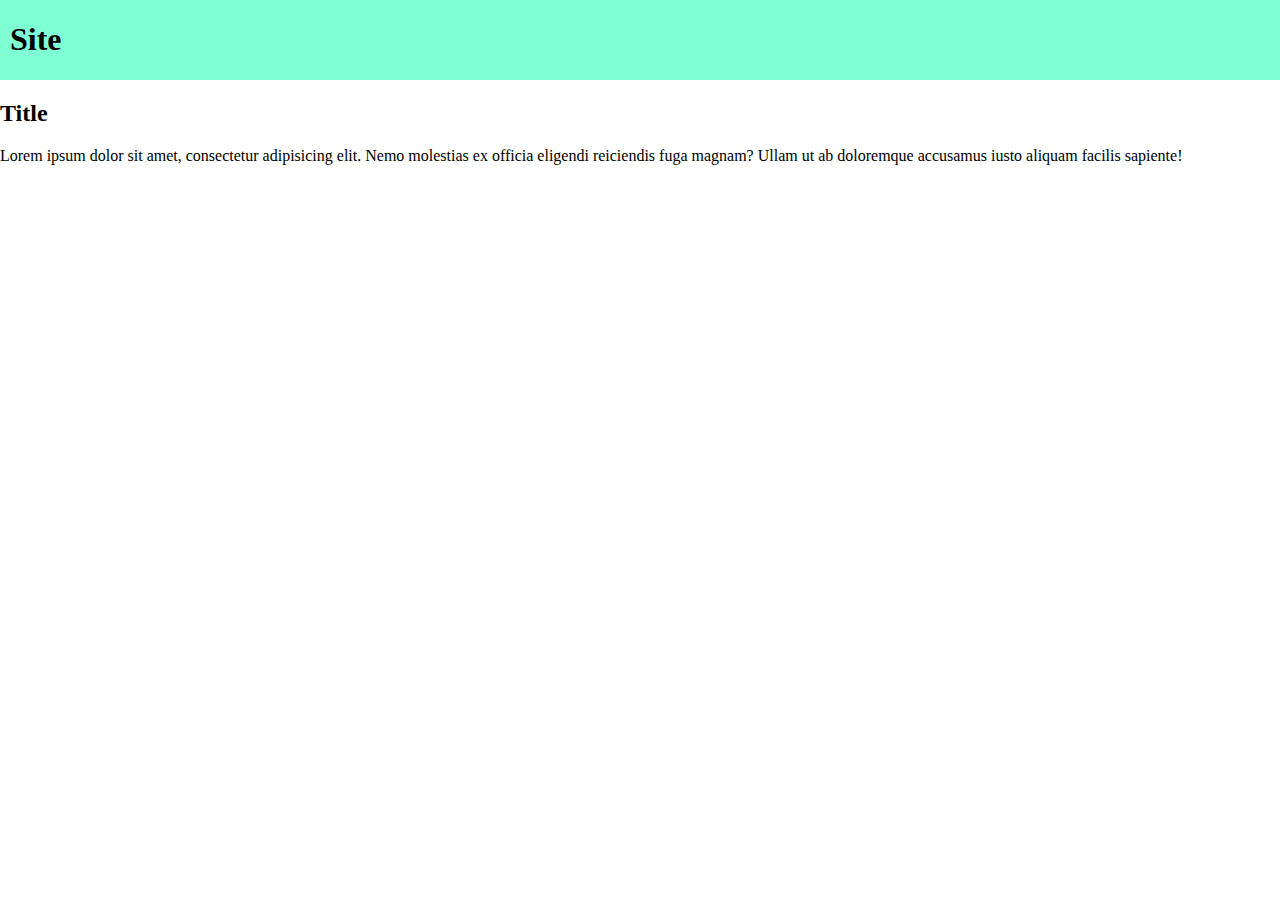
<file: practic/src/ex2_html-css-fundamentals-part1/2-8.html>
<!DOCTYPE html>
<html lang="en">
<head>
    <meta charset="UTF-8">
    <meta http-equiv="X-UA-Compatible" content="IE=edge">
    <meta name="viewport" content="width=device-width, initial-scale=1.0">
    <title>Document</title>
<link rel="stylesheet" href="style.css">
</head>
<body>
    <div class="box1">
        <h1>Site</h1>
    </div>
    <div class="box2">
        <h2>Title</Title></h2>
        Lorem ipsum dolor sit amet, consectetur adipisicing elit. Nemo molestias ex officia eligendi reiciendis fuga magnam? Ullam ut ab doloremque accusamus iusto aliquam facilis sapiente!
        
    </div>
</body>
</html>
</file>
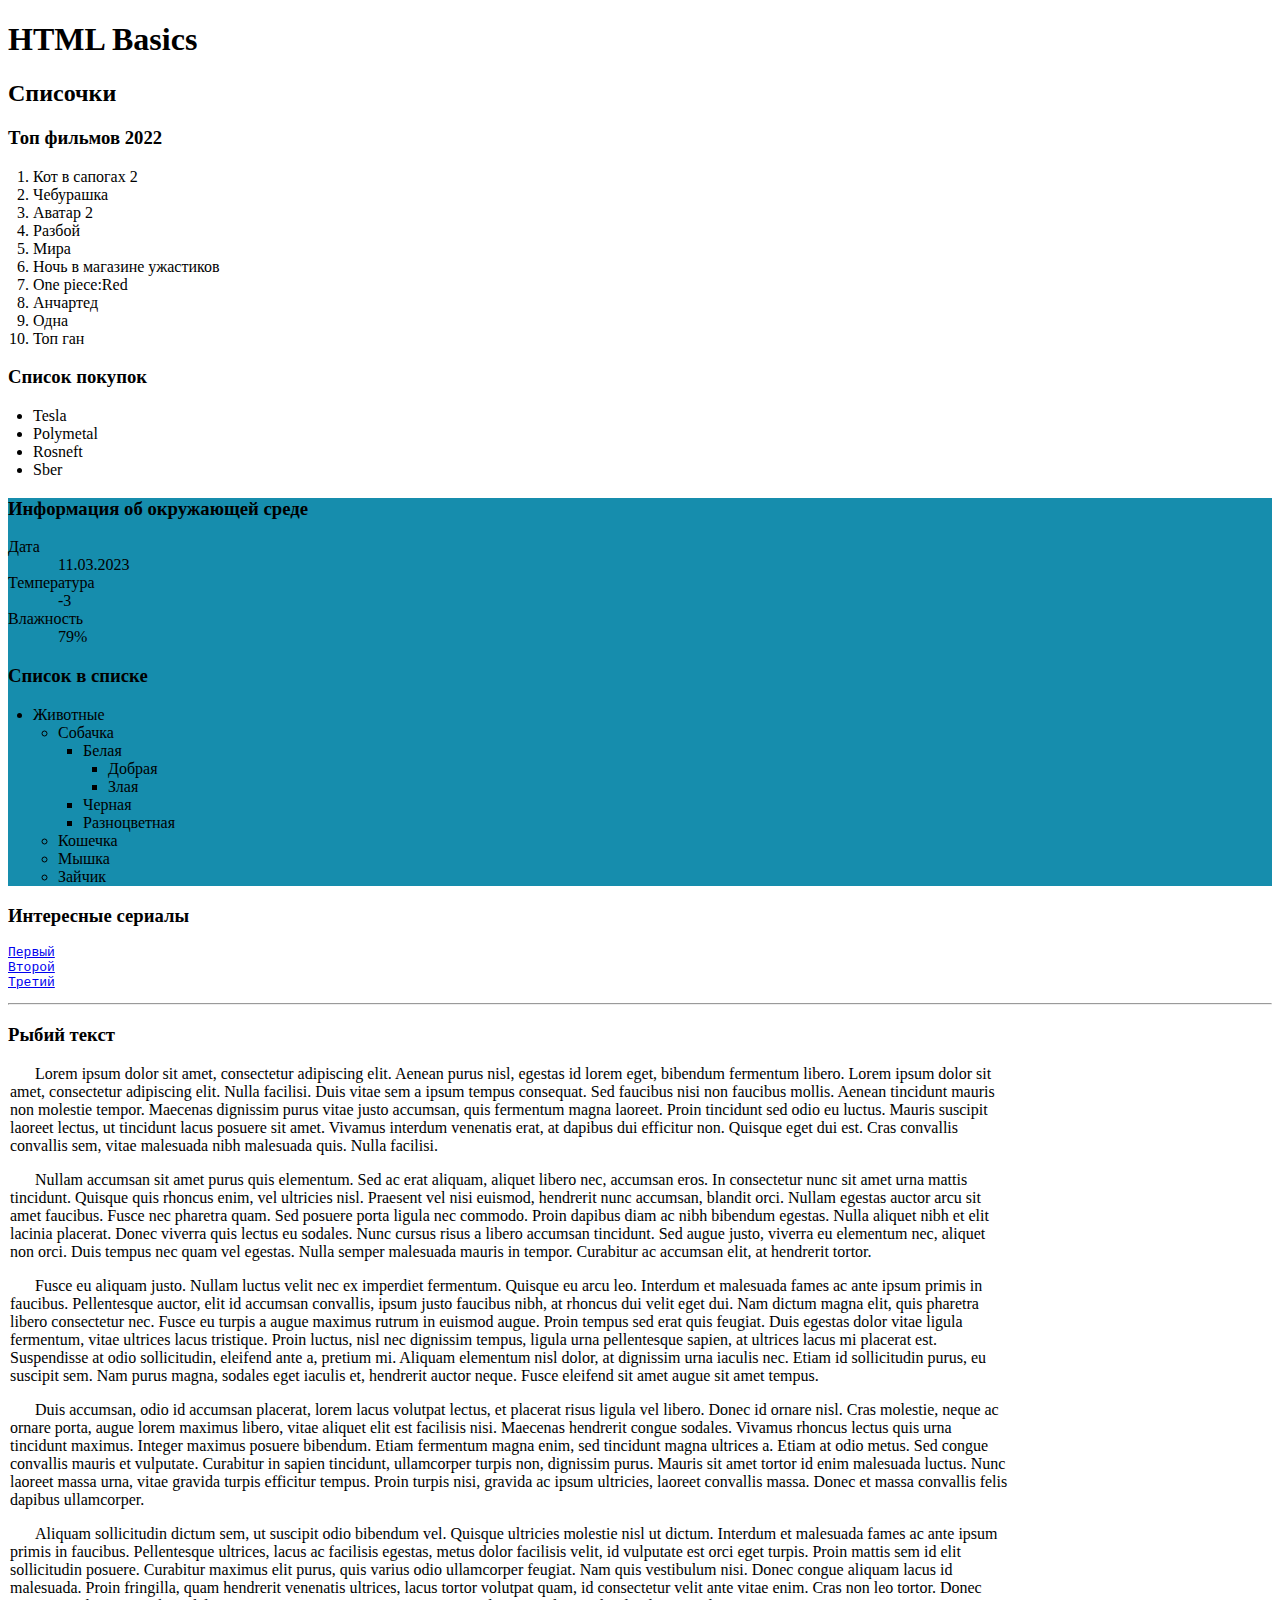
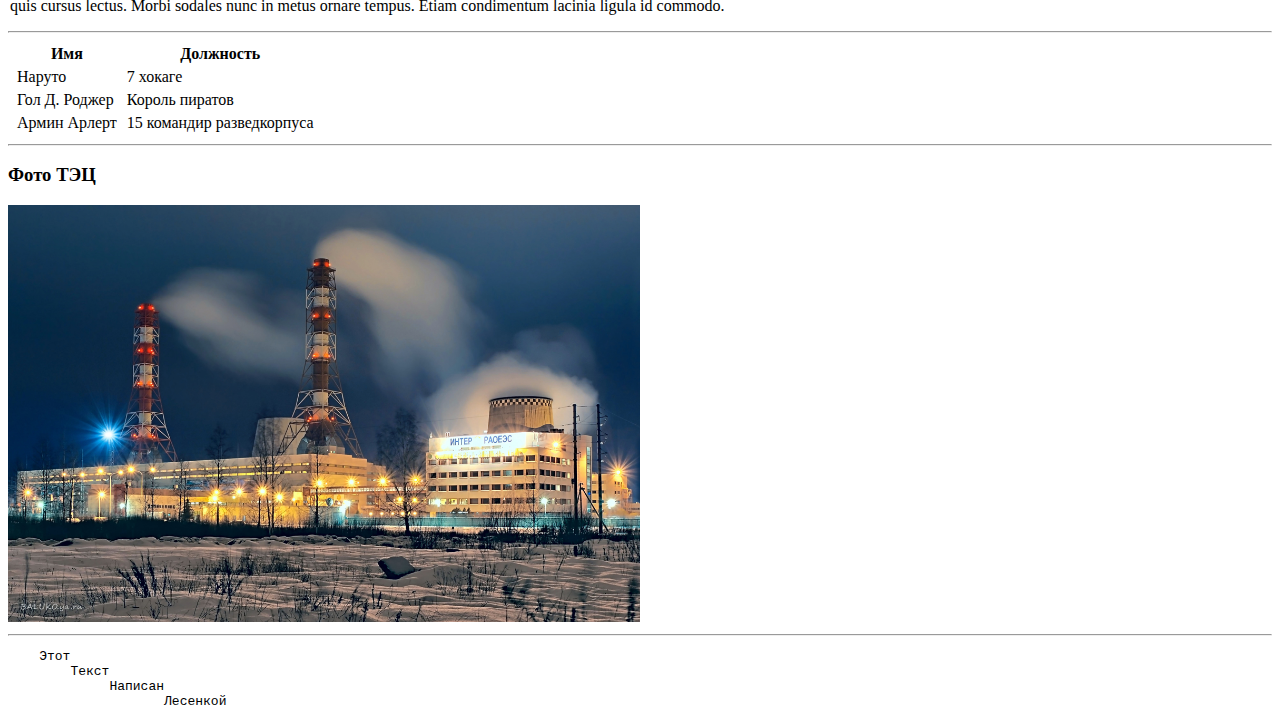
<file: practic/src/ex1_html-css-basics/2/2.html>
<!DOCTYPE html>
<html lang="en">
<head>
    <meta charset="UTF-8">
    <meta http-equiv="X-UA-Compatible" content="IE=edge">
    <meta name="viewport" content="width=device-width, initial-scale=1.0">
    <title>2 задание</title>
    <link rel="stylesheet" href="style.css">
</head>
<body>
    <h1>HTML Basics</h1>
    <h2>Списочки</h2>
    <h3>Топ фильмов 2022</h3>
    <ol>
        <li>Кот в сапогах 2</li>
        <li>Чебурашка</li>
        <li>Аватар 2</li>
        <li>Разбой</li>
        <li>Мира</li>
        <li>Ночь в магазине ужастиков</li>
        <li>One piece:Red</li>
        <li>Анчартед</li>
        <li>Одна</li>
        <li>Топ ган</li>
    </ol>
    <h3>Список покупок</h3>
    <ul>
        <li>Tesla</li>
        <li>Polymetal</li>
        <li>Rosneft</li>
        <li>Sber</li>
    </ul>
    <div class="background_collor">
<h3>Информация об окружающей среде</h3>
Дата
<div class="otstup">
    11.03.2023
</div>
Температура
<div class="otstup">
    -3
</div>
Влажность
<div class="otstup">
    79%
</div>
 <h3>Список в списке</h3>
 <ul>
    <li>Животные</li>
    <ul>
        <li>Собачка</li>
        <ul>
            <li>Белая</li>
            <ul>
                <li>Добрая</li>
                <li>Злая</li>
            </ul>
            <li>Черная</li>
            <li>Разноцветная</li>
        </ul>
        <li>Кошечка</li>
        <li>Мышка</li>
        <li>Зайчик</li>
    </ul>
 </ul>
</div>
<h3>Интересные сериалы</h3>
<pre>
<a href="https://www.kinopoisk.ru/series/4647040/">Первый</a>
<a href="https://www.kinopoisk.ru/series/818185/">Второй</a>
<a href="https://www.kinopoisk.ru/series/749374/">Третий</a>
</pre>
<hr>
<h3>Рыбий текст</h3>
<div class="perenos">
    <p>Lorem ipsum dolor sit amet, consectetur adipiscing elit. Aenean purus nisl, egestas id lorem eget, bibendum fermentum libero. Lorem ipsum dolor sit amet, consectetur adipiscing elit. Nulla facilisi. Duis vitae sem a ipsum tempus consequat. Sed faucibus nisi non faucibus mollis. Aenean tincidunt mauris non molestie tempor. Maecenas dignissim purus vitae justo accumsan, quis fermentum magna laoreet. Proin tincidunt sed odio eu luctus. Mauris suscipit laoreet lectus, ut tincidunt lacus posuere sit amet. Vivamus interdum venenatis erat, at dapibus dui efficitur non. Quisque eget dui est. Cras convallis convallis sem, vitae malesuada nibh malesuada quis. Nulla facilisi.<br></p>
        <p>Nullam accumsan sit amet purus quis elementum. Sed ac erat aliquam, aliquet libero nec, accumsan eros. In consectetur nunc sit amet urna mattis tincidunt. Quisque quis rhoncus enim, vel ultricies nisl. Praesent vel nisi euismod, hendrerit nunc accumsan, blandit orci. Nullam egestas auctor arcu sit amet faucibus. Fusce nec pharetra quam. Sed posuere porta ligula nec commodo. Proin dapibus diam ac nibh bibendum egestas. Nulla aliquet nibh et elit lacinia placerat. Donec viverra quis lectus eu sodales. Nunc cursus risus a libero accumsan tincidunt. Sed augue justo, viverra eu elementum nec, aliquet non orci. Duis tempus nec quam vel egestas. Nulla semper malesuada mauris in tempor. Curabitur ac accumsan elit, at hendrerit tortor.<br></p>
            <p>Fusce eu aliquam justo. Nullam luctus velit nec ex imperdiet fermentum. Quisque eu arcu leo. Interdum et malesuada fames ac ante ipsum primis in faucibus. Pellentesque auctor, elit id accumsan convallis, ipsum justo faucibus nibh, at rhoncus dui velit eget dui. Nam dictum magna elit, quis pharetra libero consectetur nec. Fusce eu turpis a augue maximus rutrum in euismod augue. Proin tempus sed erat quis feugiat. Duis egestas dolor vitae ligula fermentum, vitae ultrices lacus tristique. Proin luctus, nisl nec dignissim tempus, ligula urna pellentesque sapien, at ultrices lacus mi placerat est. Suspendisse at odio sollicitudin, eleifend ante a, pretium mi. Aliquam elementum nisl dolor, at dignissim urna iaculis nec. Etiam id sollicitudin purus, eu suscipit sem. Nam purus magna, sodales eget iaculis et, hendrerit auctor neque. Fusce eleifend sit amet augue sit amet tempus.<br></p>
                <p>Duis accumsan, odio id accumsan placerat, lorem lacus volutpat lectus, et placerat risus ligula vel libero. Donec id ornare nisl. Cras molestie, neque ac ornare porta, augue lorem maximus libero, vitae aliquet elit est facilisis nisi. Maecenas hendrerit congue sodales. Vivamus rhoncus lectus quis urna tincidunt maximus. Integer maximus posuere bibendum. Etiam fermentum magna enim, sed tincidunt magna ultrices a. Etiam at odio metus. Sed congue convallis mauris et vulputate. Curabitur in sapien tincidunt, ullamcorper turpis non, dignissim purus. Mauris sit amet tortor id enim malesuada luctus. Nunc laoreet massa urna, vitae gravida turpis efficitur tempus. Proin turpis nisi, gravida ac ipsum ultricies, laoreet convallis massa. Donec et massa convallis felis dapibus ullamcorper.<br></p>
                    <p>Aliquam sollicitudin dictum sem, ut suscipit odio bibendum vel. Quisque ultricies molestie nisl ut dictum. Interdum et malesuada fames ac ante ipsum primis in faucibus. Pellentesque ultrices, lacus ac facilisis egestas, metus dolor facilisis velit, id vulputate est orci eget turpis. Proin mattis sem id elit sollicitudin posuere. Curabitur maximus elit purus, quis varius odio ullamcorper feugiat. Nam quis vestibulum nisi. Donec congue aliquam lacus id malesuada. Proin fringilla, quam hendrerit venenatis ultrices, lacus tortor volutpat quam, id consectetur velit ante vitae enim. Cras non leo tortor. Donec quis cursus lectus. Morbi sodales nunc in metus ornare tempus. Etiam condimentum lacinia ligula id commodo.<br></p>
</div>
<hr>
<table>
   <tr><th>Имя</th><th>Должность</th></tr>
    <tr><td>Наруто</td><td>7 хокаге</td></tr>
    <tr><td>Гол Д. Роджер</td><td>Король пиратов</td></tr>
    <tr><td>Армин Арлерт</td><td>15 командир разведкорпуса</td></tr>
</table>
<hr>
<h3>Фото ТЭЦ</h3>
<img src="img/292465.jpg" height="50%" width="50%">
<hr>
<pre>
    Этот
        Текст
             Написан
                    Лесенкой
</pre>
</body>
</html>
</file>
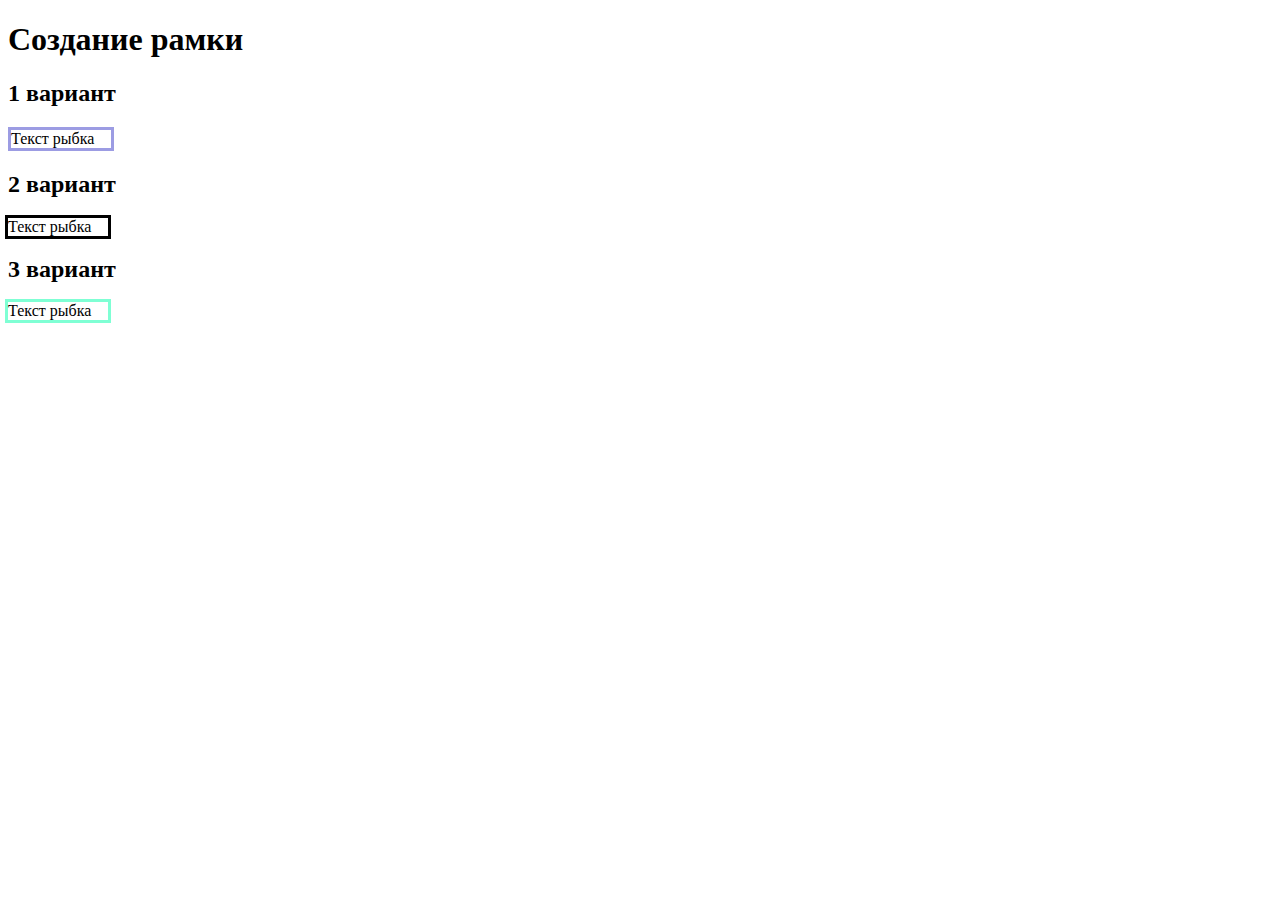
<file: practic/src/ex1_html-css-basics/3/3.html>
<!DOCTYPE html>
<html lang="en">
<head>
    <meta charset="UTF-8">
    <meta http-equiv="X-UA-Compatible" content="IE=edge">
    <meta name="viewport" content="width=device-width, initial-scale=1.0">
    <title>3 задание</title>
    <link rel="stylesheet" href="style.css">
</head>
<body>
    <h1>Создание рамки</h1>
    <h2>1 вариант</h2>
    <div class="block1">
        Текст рыбка
    </div>
    <h2>2 вариант</h2>
    <div class="block2">
        Текст рыбка
    </div>
    <h2>3 вариант</h2>
    <div class="block3">
        Текст рыбка
    </div>
</body>
</html>
</file>
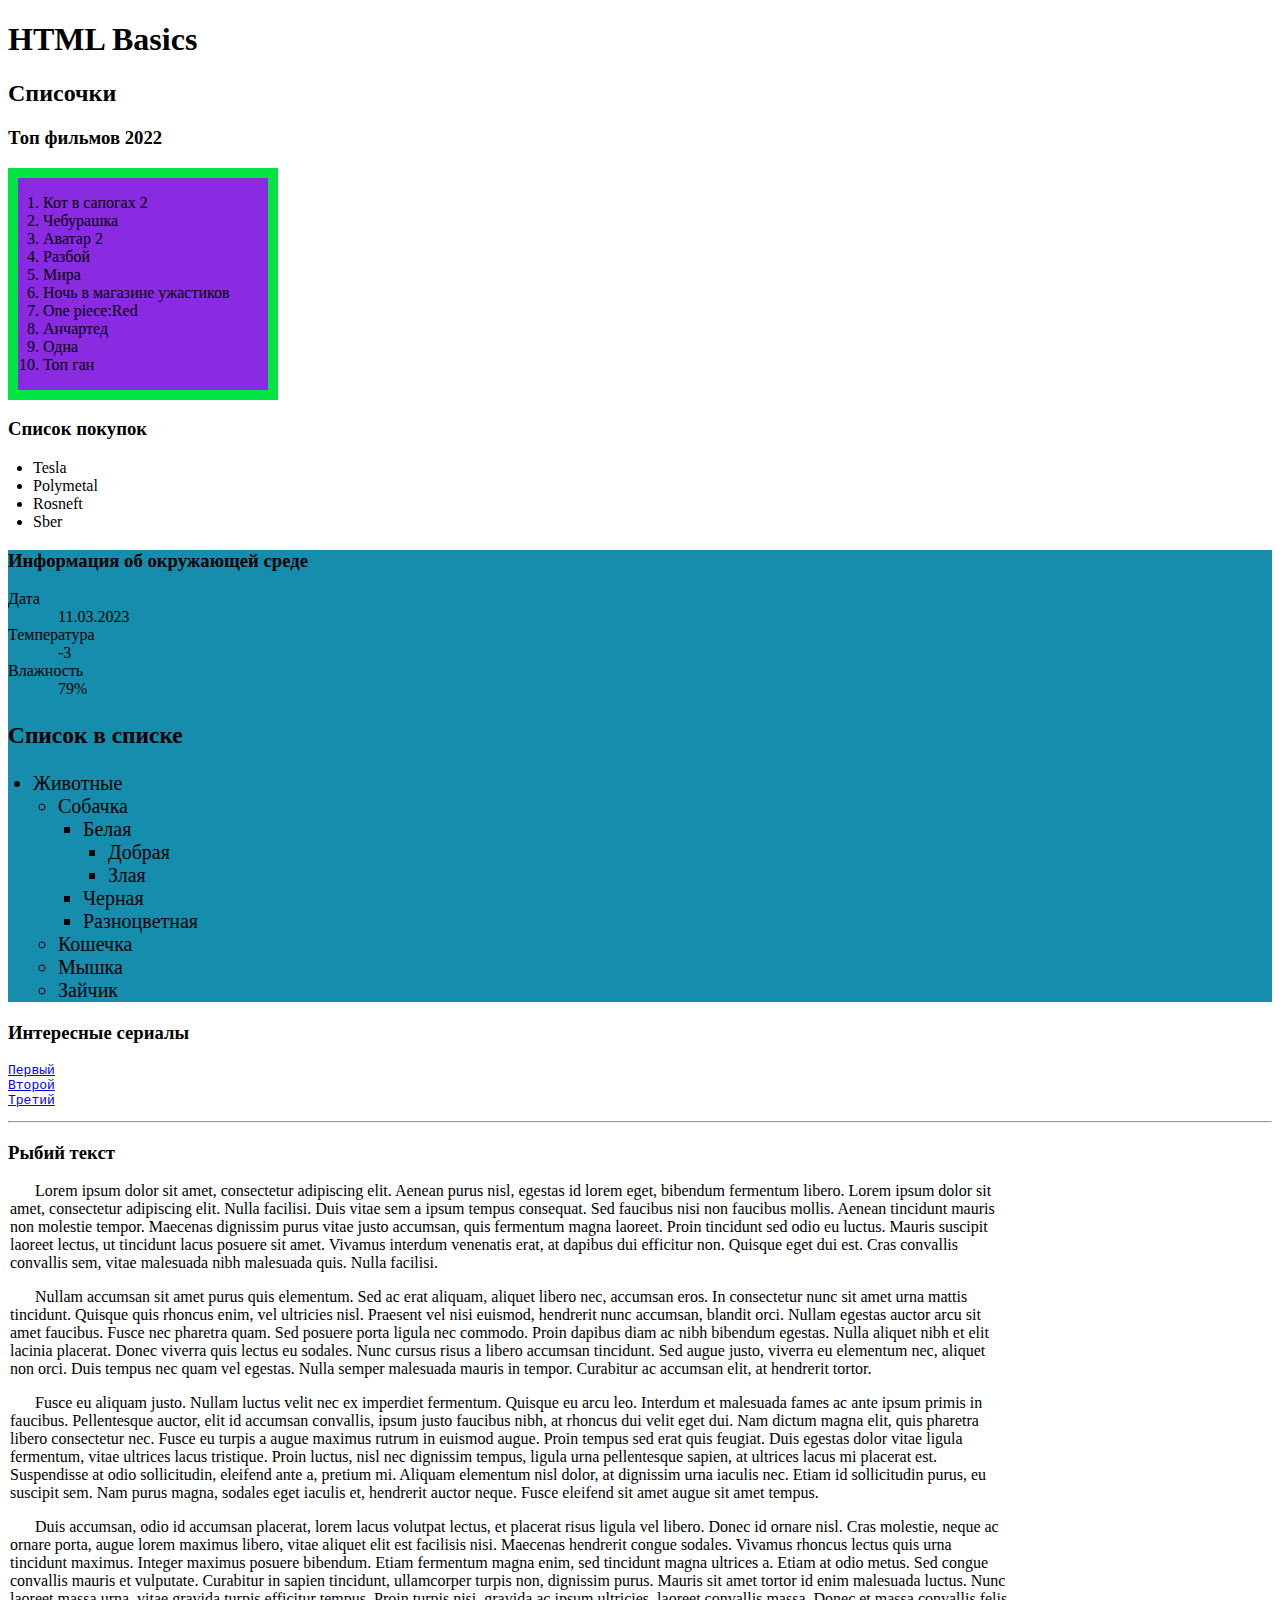
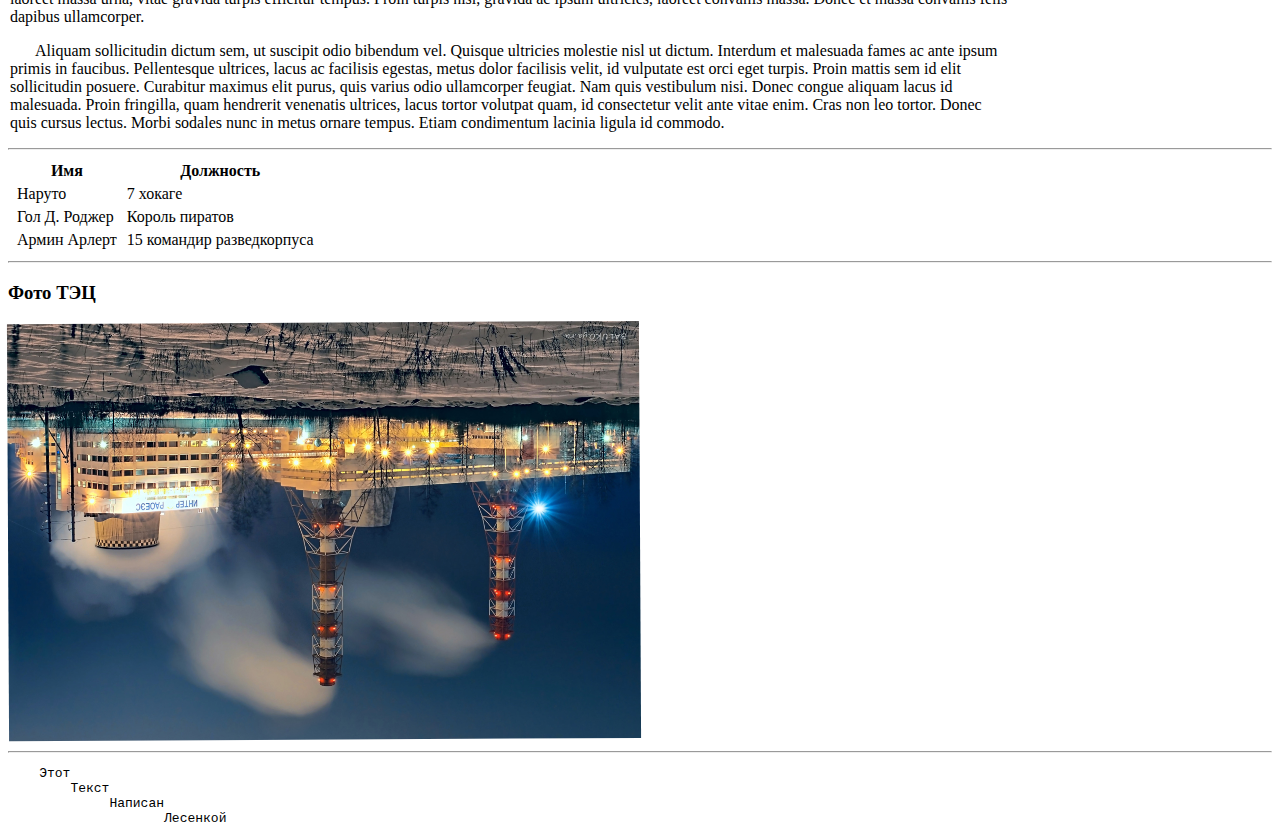
<file: practic/src/ex1_html-css-basics/4/4.html>
<!DOCTYPE html>
<html lang="en">
<head>
    <meta charset="UTF-8">
    <meta http-equiv="X-UA-Compatible" content="IE=edge">
    <meta name="viewport" content="width=device-width, initial-scale=1.0">
    <title>4 задание</title>
    <link rel="stylesheet" href="style.css">
</head>
<body>
    <h1>HTML Basics</h1>
    <h2>Списочки</h2>
    <h3>Топ фильмов 2022</h3>
    <div class="box1">
    <ol>
        <li>Кот в сапогах 2</li>
        <li>Чебурашка</li>
        <li>Аватар 2</li>
        <li>Разбой</li>
        <li>Мира</li>
        <li>Ночь в магазине ужастиков</li>
        <li>One piece:Red</li>
        <li>Анчартед</li>
        <li>Одна</li>
        <li>Топ ган</li>
    </ol>
</div>
    <h3>Список покупок</h3>
    <ul>
        <li>Tesla</li>
        <li>Polymetal</li>
        <li>Rosneft</li>
        <li>Sber</li>
    </ul>
    <div class="background_collor">
<h3>Информация об окружающей среде</h3>
Дата
<div class="otstup">
    11.03.2023
</div>
Температура
<div class="otstup">
    -3
</div>
Влажность
<div class="otstup">
    79%
</div>
<div class="font">
 <h3>Список в списке</h3>
 <ul>
    <li>Животные</li>
    <ul>
        <li>Собачка</li>
        <ul>
            <li>Белая</li>
            <ul>
                <li>Добрая</li>
                <li>Злая</li>
            </ul>
            <li>Черная</li>
            <li>Разноцветная</li>
        </ul>
        <li>Кошечка</li>
        <li>Мышка</li>
        <li>Зайчик</li>
    </ul>
 </ul>
</div>
</div>
<h3>Интересные сериалы</h3>
<pre>
<a href="https://www.kinopoisk.ru/series/4647040/">Первый</a>
<a href="https://www.kinopoisk.ru/series/818185/">Второй</a>
<a href="https://www.kinopoisk.ru/series/749374/">Третий</a>
</pre>
<hr>
<h3>Рыбий текст</h3>
<div class="perenos">
    <p>Lorem ipsum dolor sit amet, consectetur adipiscing elit. Aenean purus nisl, egestas id lorem eget, bibendum fermentum libero. Lorem ipsum dolor sit amet, consectetur adipiscing elit. Nulla facilisi. Duis vitae sem a ipsum tempus consequat. Sed faucibus nisi non faucibus mollis. Aenean tincidunt mauris non molestie tempor. Maecenas dignissim purus vitae justo accumsan, quis fermentum magna laoreet. Proin tincidunt sed odio eu luctus. Mauris suscipit laoreet lectus, ut tincidunt lacus posuere sit amet. Vivamus interdum venenatis erat, at dapibus dui efficitur non. Quisque eget dui est. Cras convallis convallis sem, vitae malesuada nibh malesuada quis. Nulla facilisi.<br></p>
        <p>Nullam accumsan sit amet purus quis elementum. Sed ac erat aliquam, aliquet libero nec, accumsan eros. In consectetur nunc sit amet urna mattis tincidunt. Quisque quis rhoncus enim, vel ultricies nisl. Praesent vel nisi euismod, hendrerit nunc accumsan, blandit orci. Nullam egestas auctor arcu sit amet faucibus. Fusce nec pharetra quam. Sed posuere porta ligula nec commodo. Proin dapibus diam ac nibh bibendum egestas. Nulla aliquet nibh et elit lacinia placerat. Donec viverra quis lectus eu sodales. Nunc cursus risus a libero accumsan tincidunt. Sed augue justo, viverra eu elementum nec, aliquet non orci. Duis tempus nec quam vel egestas. Nulla semper malesuada mauris in tempor. Curabitur ac accumsan elit, at hendrerit tortor.<br></p>
            <p>Fusce eu aliquam justo. Nullam luctus velit nec ex imperdiet fermentum. Quisque eu arcu leo. Interdum et malesuada fames ac ante ipsum primis in faucibus. Pellentesque auctor, elit id accumsan convallis, ipsum justo faucibus nibh, at rhoncus dui velit eget dui. Nam dictum magna elit, quis pharetra libero consectetur nec. Fusce eu turpis a augue maximus rutrum in euismod augue. Proin tempus sed erat quis feugiat. Duis egestas dolor vitae ligula fermentum, vitae ultrices lacus tristique. Proin luctus, nisl nec dignissim tempus, ligula urna pellentesque sapien, at ultrices lacus mi placerat est. Suspendisse at odio sollicitudin, eleifend ante a, pretium mi. Aliquam elementum nisl dolor, at dignissim urna iaculis nec. Etiam id sollicitudin purus, eu suscipit sem. Nam purus magna, sodales eget iaculis et, hendrerit auctor neque. Fusce eleifend sit amet augue sit amet tempus.<br></p>
                <p>Duis accumsan, odio id accumsan placerat, lorem lacus volutpat lectus, et placerat risus ligula vel libero. Donec id ornare nisl. Cras molestie, neque ac ornare porta, augue lorem maximus libero, vitae aliquet elit est facilisis nisi. Maecenas hendrerit congue sodales. Vivamus rhoncus lectus quis urna tincidunt maximus. Integer maximus posuere bibendum. Etiam fermentum magna enim, sed tincidunt magna ultrices a. Etiam at odio metus. Sed congue convallis mauris et vulputate. Curabitur in sapien tincidunt, ullamcorper turpis non, dignissim purus. Mauris sit amet tortor id enim malesuada luctus. Nunc laoreet massa urna, vitae gravida turpis efficitur tempus. Proin turpis nisi, gravida ac ipsum ultricies, laoreet convallis massa. Donec et massa convallis felis dapibus ullamcorper.<br></p>
                    <p>Aliquam sollicitudin dictum sem, ut suscipit odio bibendum vel. Quisque ultricies molestie nisl ut dictum. Interdum et malesuada fames ac ante ipsum primis in faucibus. Pellentesque ultrices, lacus ac facilisis egestas, metus dolor facilisis velit, id vulputate est orci eget turpis. Proin mattis sem id elit sollicitudin posuere. Curabitur maximus elit purus, quis varius odio ullamcorper feugiat. Nam quis vestibulum nisi. Donec congue aliquam lacus id malesuada. Proin fringilla, quam hendrerit venenatis ultrices, lacus tortor volutpat quam, id consectetur velit ante vitae enim. Cras non leo tortor. Donec quis cursus lectus. Morbi sodales nunc in metus ornare tempus. Etiam condimentum lacinia ligula id commodo.<br></p>
</div>
<hr>
<table>
   <tr><th>Имя</th><th>Должность</th></tr>
    <tr><td>Наруто</td><td>7 хокаге</td></tr>
    <tr><td>Гол Д. Роджер</td><td>Король пиратов</td></tr>
    <tr><td>Армин Арлерт</td><td>15 командир разведкорпуса</td></tr>
</table>
<hr>
<h3>Фото ТЭЦ</h3>
<img src="img/292465.jpg" height="50%" width="50%">
<hr>
<pre>
    Этот
        Текст
             Написан
                    Лесенкой
</pre>
</body>
</html>
</file>
<file: practic/src/ex2_html-css-fundamentals-part1/style.css>
.box1{
    display: flex;
    padding-left: 10px;
    background-color: aquamarine;
}
body{
    margin: 0px;
    padding: 0px; 
}
//center div feC
</file>
<file: practic/src/ex1_html-css-basics/2/style.css>
.background_collor{
    background: #168dad;
}
.otstup{
    margin-left: 50px;
}
.perenos{
    margin:2px;
    padding:0px;
    width:1000px;
}
p{
    text-indent: 25px;
}
table{
    border-collapse: separate;
    border-spacing: 8px 3px;
}
ul{
    margin-left: 10px;
    padding-left: 15px;
}
ol{
    margin-left: 10px;
    padding-left: 15px;
}
</file>
<file: practic/src/ex1_html-css-basics/3/style.css>
.block1{
    width: 100px;
    border: 3px rgba(42, 42, 196, 0.467) solid;
}
.block2{
    width: 100px;
   outline: solid 3px;
}
.block3{
    width: 100px;
    box-shadow: 0 0 0 3px aquamarine;
}
</file>
<file: practic/src/ex1_html-css-basics/4/style.css>
.background_collor{
    background: #168dad;
}
.otstup{
    margin-left: 50px;
}
.perenos{
    margin:2px;
    padding:0px;
    width:1000px;
}
p{
    text-indent: 25px;
}
table{
    border-collapse: separate;
    border-spacing: 8px 3px;
}
ul{
    margin-left: 10px;
    padding-left: 15px;
}
ol{
    margin-left: 10px;
    padding-left: 15px;
}
.box1{
    background-color: blueviolet;
    width: 250px;
    border: 10px rgb(0, 228, 68) solid;
}
.font{
    font-size: 20px;
    font-family: comic sans ms;
}
img{
    rotate: 179.7deg;
}
</file>
